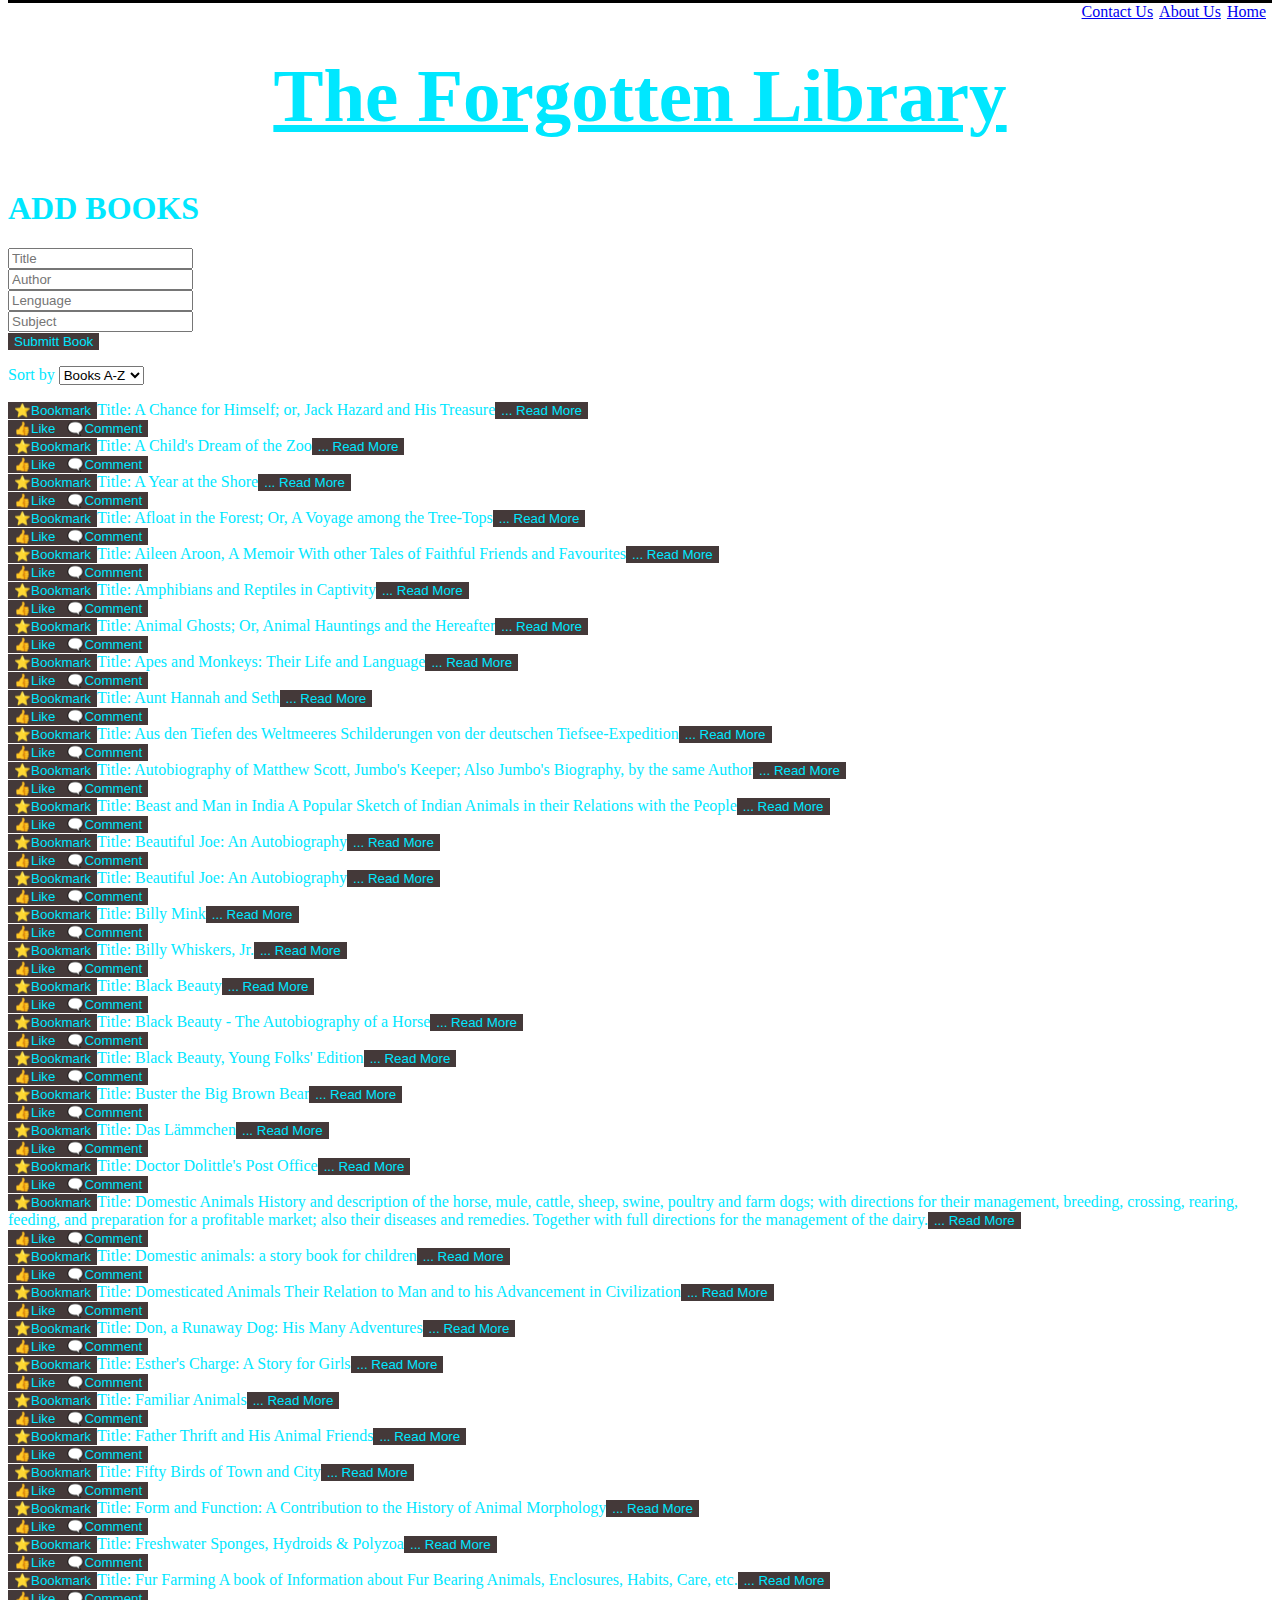
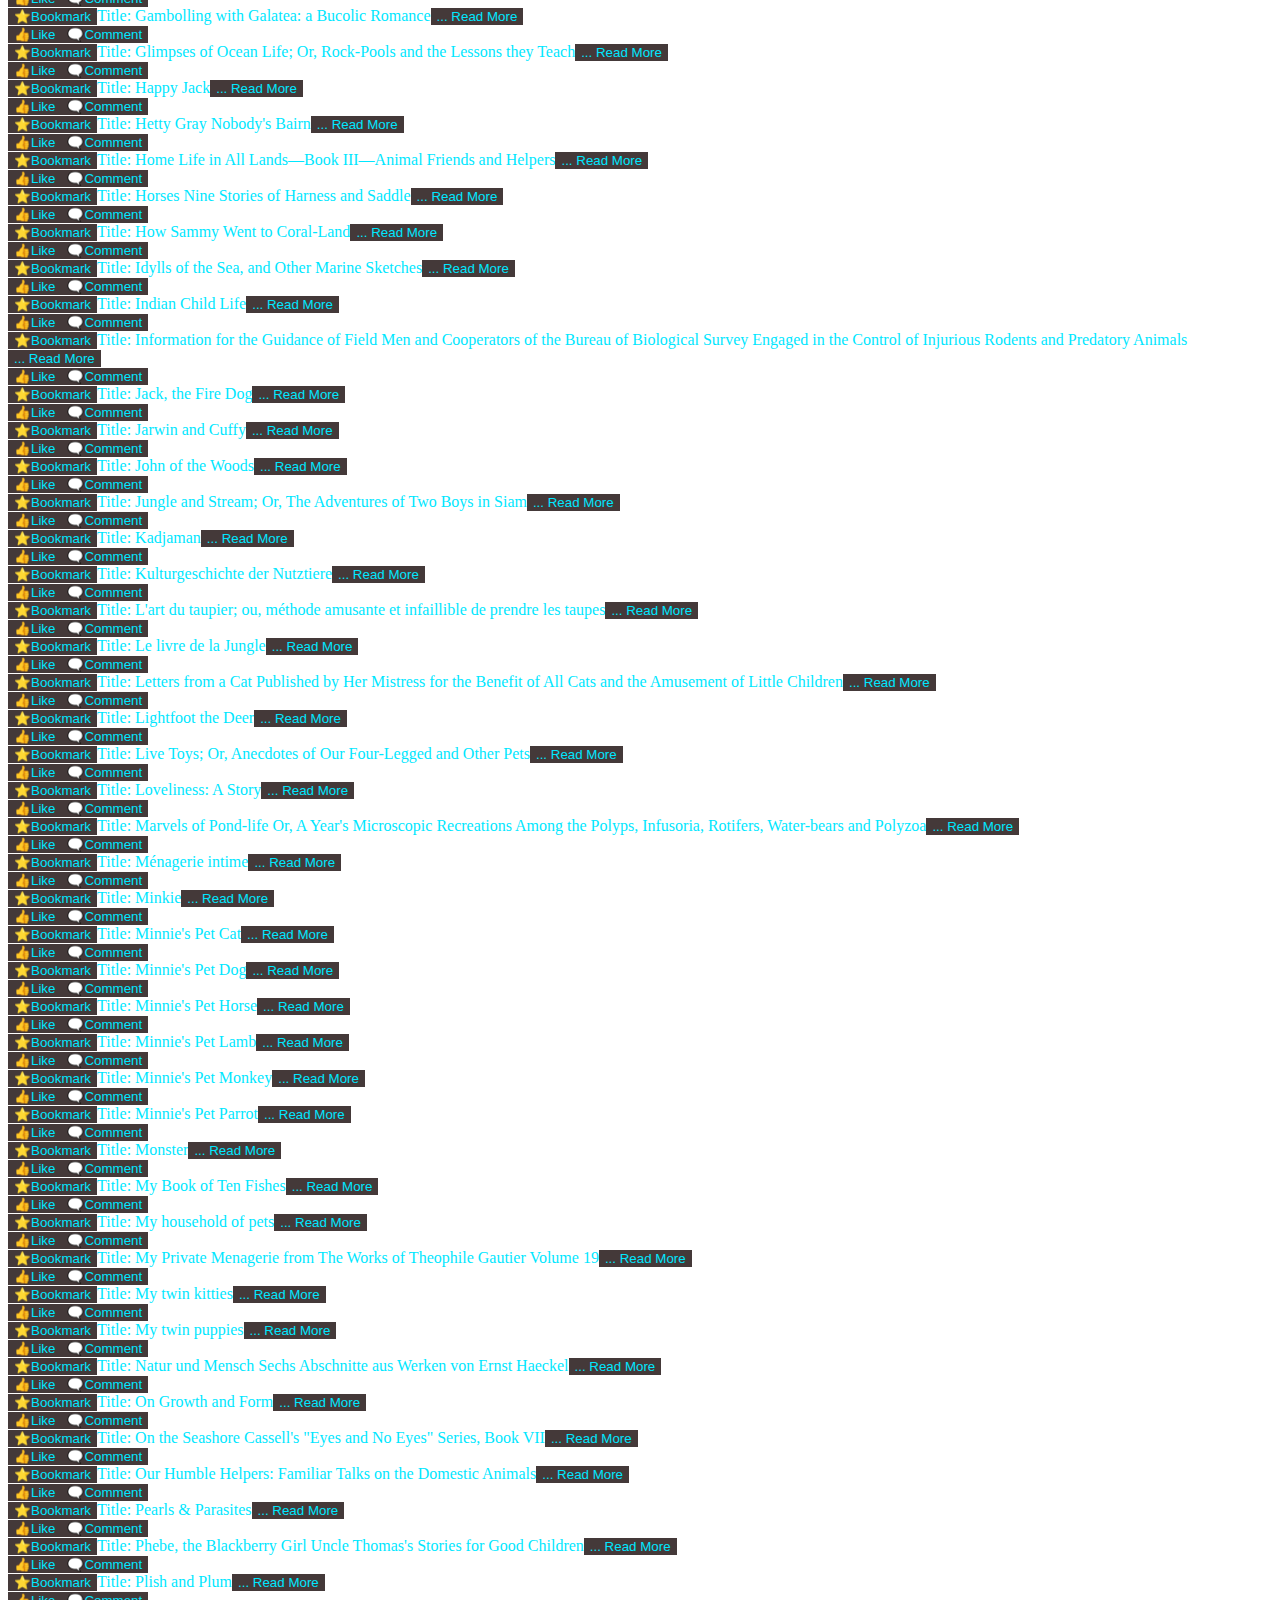
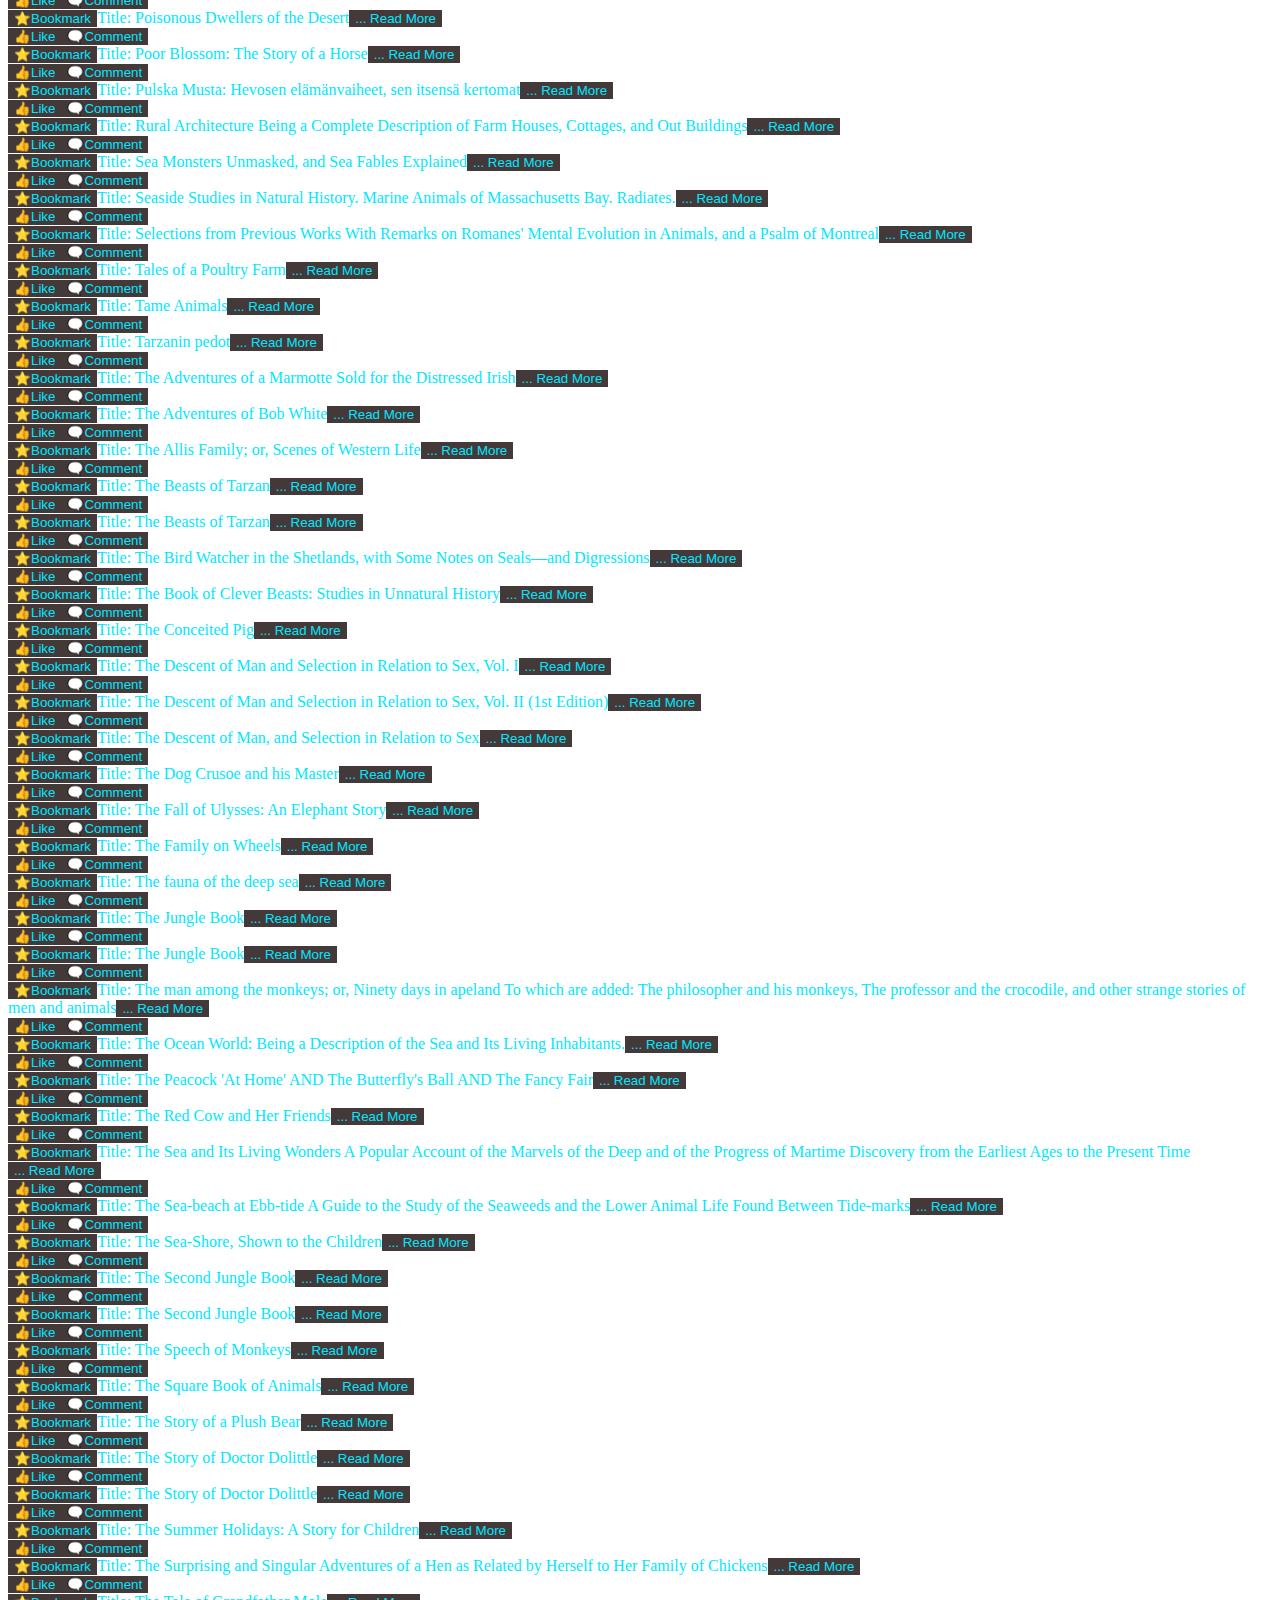
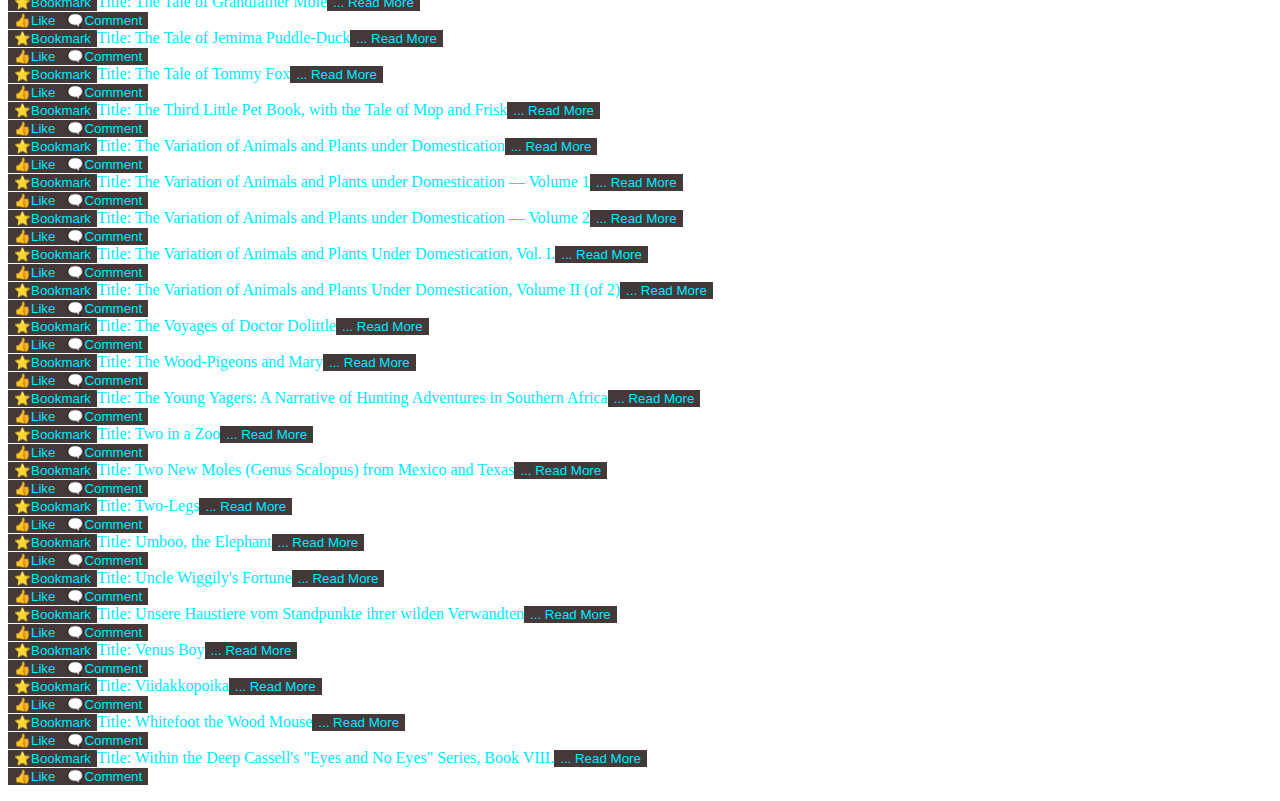
<file: index.html>
<!DOCTYPE html>
<html lang="en">
  <head>
    <meta charset="UTF-8" />
    <meta http-equiv="X-UA-Compatible" content="IE=edge" />
    <meta name="viewport" content="width=device-width, initial-scale=1.0" />
    <title>The Forgotten Library</title>
    <link rel="stylesheet" href="main.css"/>
  </head>
  <body>
    <header>
      <div id="navbar">
        <a class="nav" href="index.html">Home</a>
        <a class="nav" href="about.html">About Us</a>
        <a class="nav" href="contact.html">Contact Us</a>
      </div>
      <h1 class="pagetitle">The Forgotten Library</h1>
  
  </header>
  <h1 class="addbks">ADD BOOKS</h1>
    <p class="addbkinfo"></p>
        <ul>
            <li class="addbook"><input id="addTitle" type="text" placeholder="Title"></li>
            <li class="addbook"><input id="addauthor" type="text" placeholder="Author"></li>
            <li class="addbook"><input id="addlenguage" type="text" placeholder="Lenguage"></li>
            <li class="addbook" ><input id="addsubject" type="text" placeholder="Subject"></li>
            <button id="addbookbtn">Submitt Book</button>
            
        </ul>
       
  
    <nav>
    
      <section class="sort">
        <label>Sort by</label>
        <select class="sortBy">
          <option value="titleaz">Books A-Z</option>
          <option value="titleza">Books Z-A</option>
        </select>
      </section>
      
    </nav>
    <main id="app">
      <ul class="books"></ul>
     
    </main>

    <script src="book-data.js"></script>
    <script src="book.js"></script>
    <script src="bookshelf.js"></script>
    <script src="index.js"></script>
  </body>
</html>
</file>
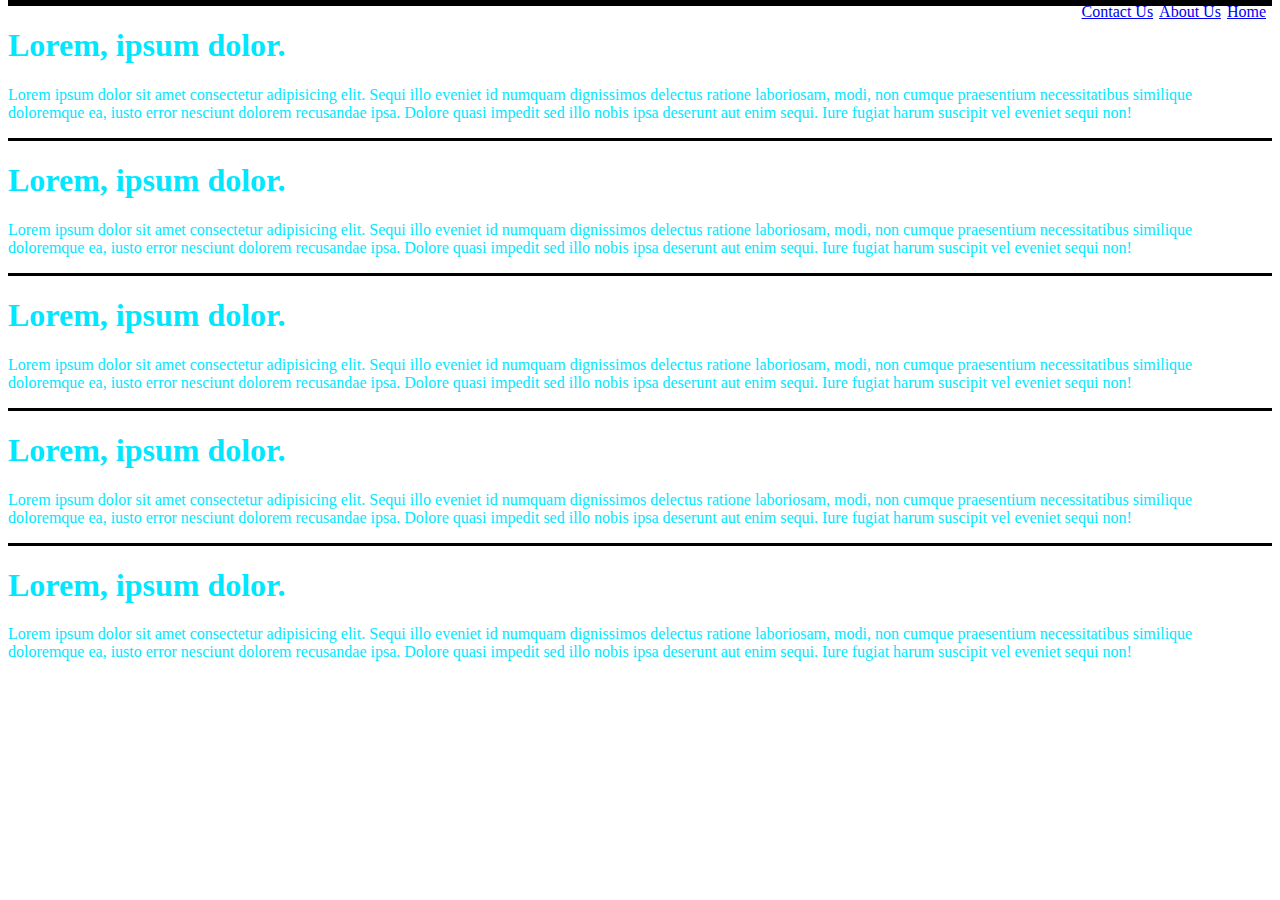
<file: about.html>
<!DOCTYPE html>
<html lang="en">
<head>
   <meta charset="UTF-8">
   <meta http-equiv="X-UA-Compatible" content="IE=edge">
   <meta name="viewport" content="width=device-width, initial-scale=1.0">
   <title>The Forgotten Library</title>
   <link rel="stylesheet" href="main.css"/>
</head>
<body>
   <header>
      <div id="navbar">
        <a class="nav" href="index.html">Home</a>
        <a class="nav" href="about.html">About Us</a>
        <a class="nav" href="contact.html">Contact Us</a>
      </div>

      <div>
         <h1 class="titleh1">Lorem, ipsum dolor.</h1>
         <p>Lorem ipsum dolor sit amet consectetur adipisicing elit.
             Sequi illo eveniet id numquam dignissimos delectus ratione 
             laboriosam, modi, non cumque praesentium necessitatibus 
             similique doloremque ea, iusto error nesciunt dolorem 
             recusandae ipsa. Dolore quasi impedit sed illo nobis ipsa 
             deserunt aut enim sequi. Iure fugiat harum suscipit vel 
             eveniet sequi non!
         </p>
      </div>
      <div>
         <h1 class="titleh1">Lorem, ipsum dolor.</h1>
         <p>Lorem ipsum dolor sit amet consectetur adipisicing elit.
             Sequi illo eveniet id numquam dignissimos delectus ratione 
             laboriosam, modi, non cumque praesentium necessitatibus 
             similique doloremque ea, iusto error nesciunt dolorem 
             recusandae ipsa. Dolore quasi impedit sed illo nobis ipsa 
             deserunt aut enim sequi. Iure fugiat harum suscipit vel 
             eveniet sequi non!
         </p>
      </div>
      <div>
         <h1 class="titleh1">Lorem, ipsum dolor.</h1>
         <p>Lorem ipsum dolor sit amet consectetur adipisicing elit.
             Sequi illo eveniet id numquam dignissimos delectus ratione 
             laboriosam, modi, non cumque praesentium necessitatibus 
             similique doloremque ea, iusto error nesciunt dolorem 
             recusandae ipsa. Dolore quasi impedit sed illo nobis ipsa 
             deserunt aut enim sequi. Iure fugiat harum suscipit vel 
             eveniet sequi non!
         </p>
      </div>
      <div>
         <h1 class="titleh1">Lorem, ipsum dolor.</h1>
         <p>Lorem ipsum dolor sit amet consectetur adipisicing elit.
             Sequi illo eveniet id numquam dignissimos delectus ratione 
             laboriosam, modi, non cumque praesentium necessitatibus 
             similique doloremque ea, iusto error nesciunt dolorem 
             recusandae ipsa. Dolore quasi impedit sed illo nobis ipsa 
             deserunt aut enim sequi. Iure fugiat harum suscipit vel 
             eveniet sequi non!
         </p>
      </div>
      <div>
         <h1 class="titleh1">Lorem, ipsum dolor.</h1>
         <p>Lorem ipsum dolor sit amet consectetur adipisicing elit.
             Sequi illo eveniet id numquam dignissimos delectus ratione 
             laboriosam, modi, non cumque praesentium necessitatibus 
             similique doloremque ea, iusto error nesciunt dolorem 
             recusandae ipsa. Dolore quasi impedit sed illo nobis ipsa 
             deserunt aut enim sequi. Iure fugiat harum suscipit vel 
             eveniet sequi non!
         </p>
      </div>
</body>
</html>
</file>
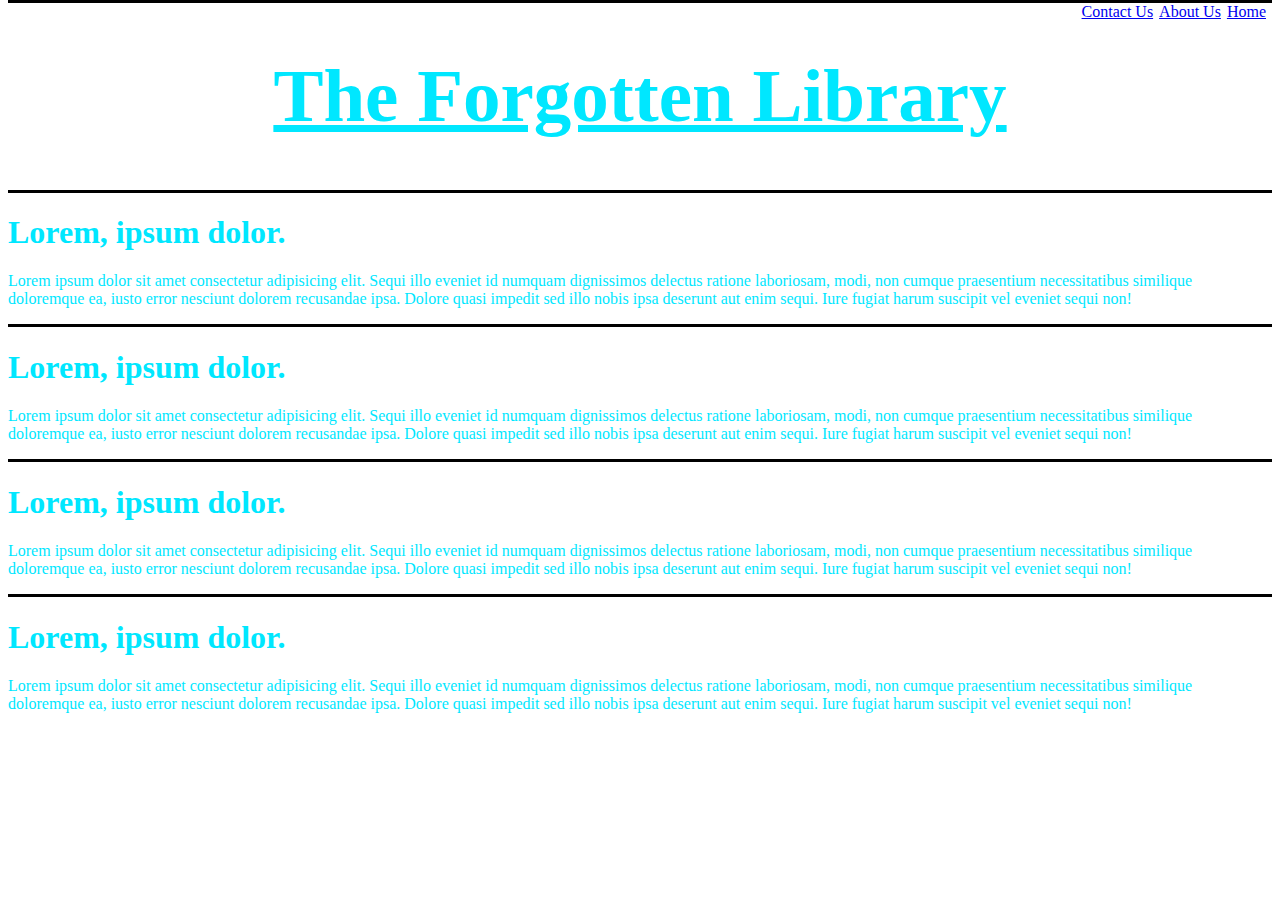
<file: contact.html>
<!DOCTYPE html>
<html lang="en">
<head>
   <meta charset="UTF-8">
   <meta http-equiv="X-UA-Compatible" content="IE=edge">
   <meta name="viewport" content="width=device-width, initial-scale=1.0">
   <title>The Forgotten Library</title>
   <link rel="stylesheet" href="main.css"/>
</head>
<body>
   <header>
      <div id="navbar">
        <a class="nav" href="index.html">Home</a>
        <a class="nav" href="about.html">About Us</a>
        <a class="nav" href="contact.html">Contact Us</a>
      </div>
      <h1 class="pagetitle">The Forgotten Library</h1>

      <div>
         <h1 class="titleh1">Lorem, ipsum dolor.</h1>
         <p>Lorem ipsum dolor sit amet consectetur adipisicing elit.
             Sequi illo eveniet id numquam dignissimos delectus ratione 
             laboriosam, modi, non cumque praesentium necessitatibus 
             similique doloremque ea, iusto error nesciunt dolorem 
             recusandae ipsa. Dolore quasi impedit sed illo nobis ipsa 
             deserunt aut enim sequi. Iure fugiat harum suscipit vel 
             eveniet sequi non!
         </p>
      </div>

      <div>
         <h1 class="titleh1">Lorem, ipsum dolor.</h1>
         <p>Lorem ipsum dolor sit amet consectetur adipisicing elit.
             Sequi illo eveniet id numquam dignissimos delectus ratione 
             laboriosam, modi, non cumque praesentium necessitatibus 
             similique doloremque ea, iusto error nesciunt dolorem 
             recusandae ipsa. Dolore quasi impedit sed illo nobis ipsa 
             deserunt aut enim sequi. Iure fugiat harum suscipit vel 
             eveniet sequi non!
         </p>
      </div>

      <div>
         <h1 class="titleh1">Lorem, ipsum dolor.</h1>
         <p>Lorem ipsum dolor sit amet consectetur adipisicing elit.
             Sequi illo eveniet id numquam dignissimos delectus ratione 
             laboriosam, modi, non cumque praesentium necessitatibus 
             similique doloremque ea, iusto error nesciunt dolorem 
             recusandae ipsa. Dolore quasi impedit sed illo nobis ipsa 
             deserunt aut enim sequi. Iure fugiat harum suscipit vel 
             eveniet sequi non!
         </p>
      </div>

      <div>
         <h1 class="titleh1">Lorem, ipsum dolor.</h1>
         <p>Lorem ipsum dolor sit amet consectetur adipisicing elit.
             Sequi illo eveniet id numquam dignissimos delectus ratione 
             laboriosam, modi, non cumque praesentium necessitatibus 
             similique doloremque ea, iusto error nesciunt dolorem 
             recusandae ipsa. Dolore quasi impedit sed illo nobis ipsa 
             deserunt aut enim sequi. Iure fugiat harum suscipit vel 
             eveniet sequi non!
         </p>
      </div>
</body>
</html>
</file>
<file: main.css>
body {
   margin-top: auto;
   background-image: url("https://static.vecteezy.com/system/resources/previews/002/936/639/non_2x/ethnic-norwegian-icelandic-seamless-pattern-runic-talismans-of-the-vikings-and-northern-peoples-magic-and-magical-runes-pagan-signs-futhark-repeatable-background-illustration-vector.jpg");

}


div {
   border-top: solid;
}

h1 {
   color: rgb(0, 231, 255);
}


ul {
   padding-left: 0;
   list-style: none;
   color: rgb(0, 231, 255);
}

.nav{
  float: right;
  align-items: center;
  padding-right: 6px;
  
}

p {
   color: rgb(0, 231, 255);
   font-family: symbol;
}

section {
   color: rgb(0, 231, 255);
}

button {
   border: none;
   background-color: #443939;
   color: rgb(0, 231, 255);
}

.titleh1 {
   font-family: symbol;
}

.pagetitle {
   text-align: center;
   text-decoration: underline;
   font-size: 75px;
}

.addbkinfo {
   font-family: cursive;
}
</file>
